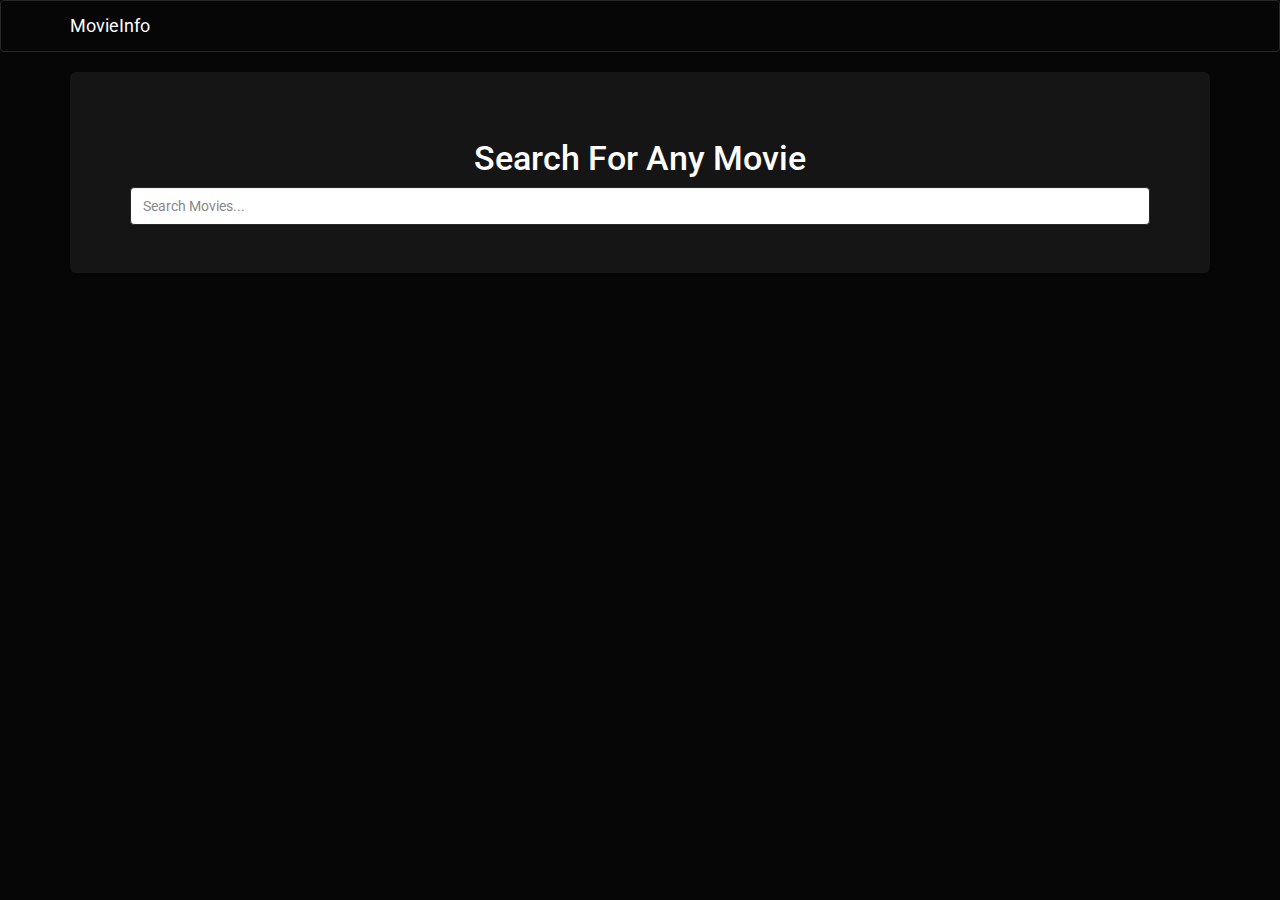
<file: index.html>
<!DOCTYPE html>
<html>
<head>
	<title>Movie Info</title>
	<link rel="stylesheet" type="text/css" href="css/bootstrap.min.css">
	<link rel="stylesheet" type="text/css" href="css/style.css">
</head>
<body>
	<nav class="navbar navbar-default">
		<div class="container">
			<div class="navbar-header">
				<a href="index.html" class="navbar-brand">MovieInfo</a>
			</div>
		</div>	
	</nav>

	<div class="container">
    	<div class="jumbotron">
	    	<h3 class="text-center">Search For Any Movie</h3>
	    	<form id="searchForm">
	    		<input type="text" class="form-control" id="searchText" placeholder="Search Movies...">
	    	</form>
	    </div>
    </div>

    <div class="container">
      <div id="movies" class="row"></div>
    </div>

<script type="text/javascript" src="js/jquery.min.js"></script>
<script type="text/javascript" src="js/axios.min.js"></script>   
<script type="text/javascript" src="js/main.js"></script> 
</body>
</html>
</file>
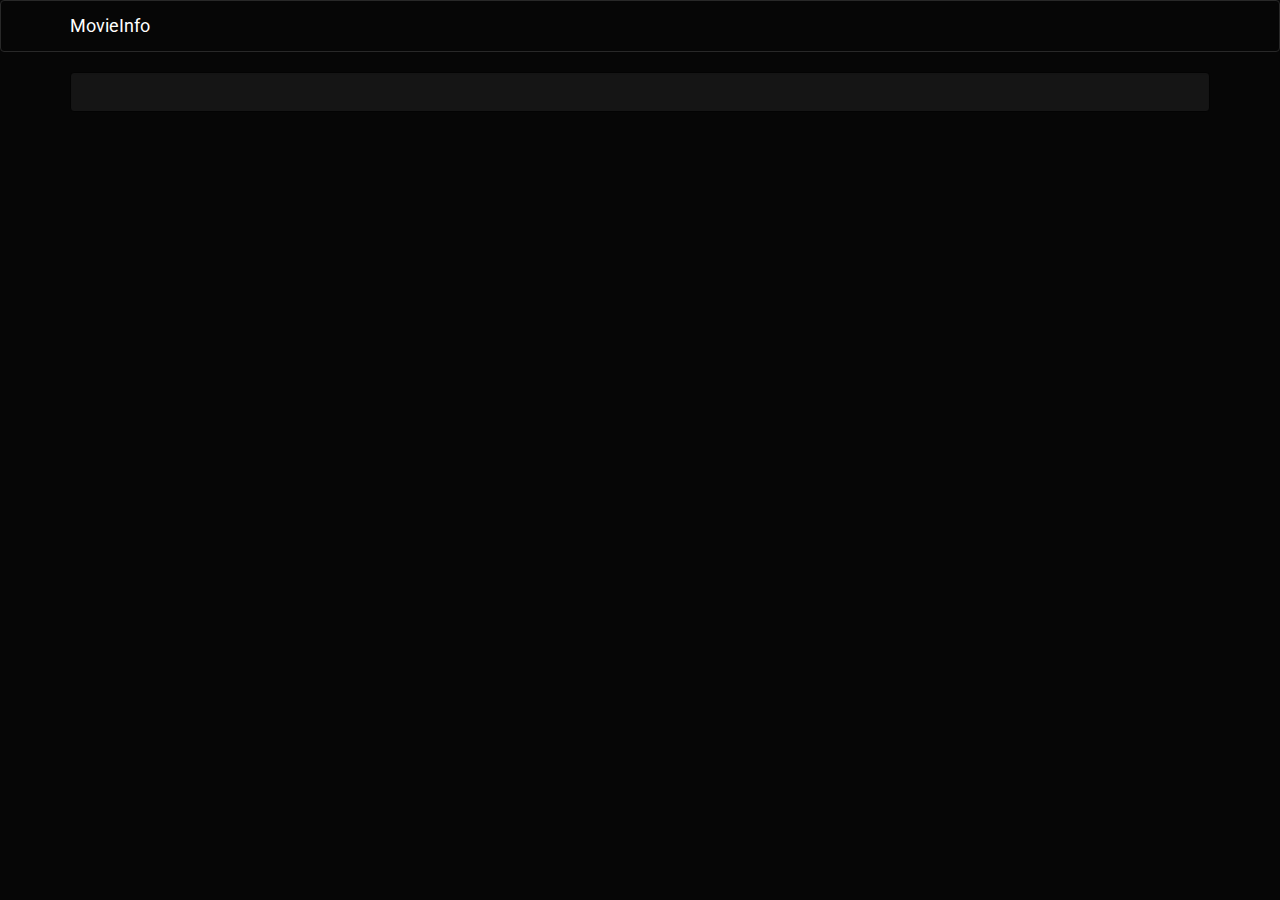
<file: movie.html>
<!DOCTYPE html>
<html>
<head>
    <title>Movie Info</title>
    <link rel="stylesheet" type="text/css" href="css/bootstrap.min.css">
    <link rel="stylesheet" type="text/css" href="css/style.css">
</head>
<body>
<nav class="navbar navbar-default">
    <div class="container">
        <div class="navbar-header">
            <a href="index.html" class="navbar-brand">MovieInfo</a>
        </div>
    </div>
</nav>

<div class="container">
    <div id="movie" class="well"></div>
</div>

<script type="text/javascript" src="js/jquery.min.js"></script>
<script type="text/javascript" src="js/axios.min.js"></script>
<script type="text/javascript" src="js/main.js"></script>
<script>
    getMovie();
</script>
</body>
</html>
</file>
<file: css/style.css>
#movies img,
#movie img {
    width: 100%;
}

@media(min-width: 960px) {
    #movies .col-md-3 .well {
        height: 390px;
    }

    #movies .col-md-3 img {
        height: 240px;
    }
}
</file>
